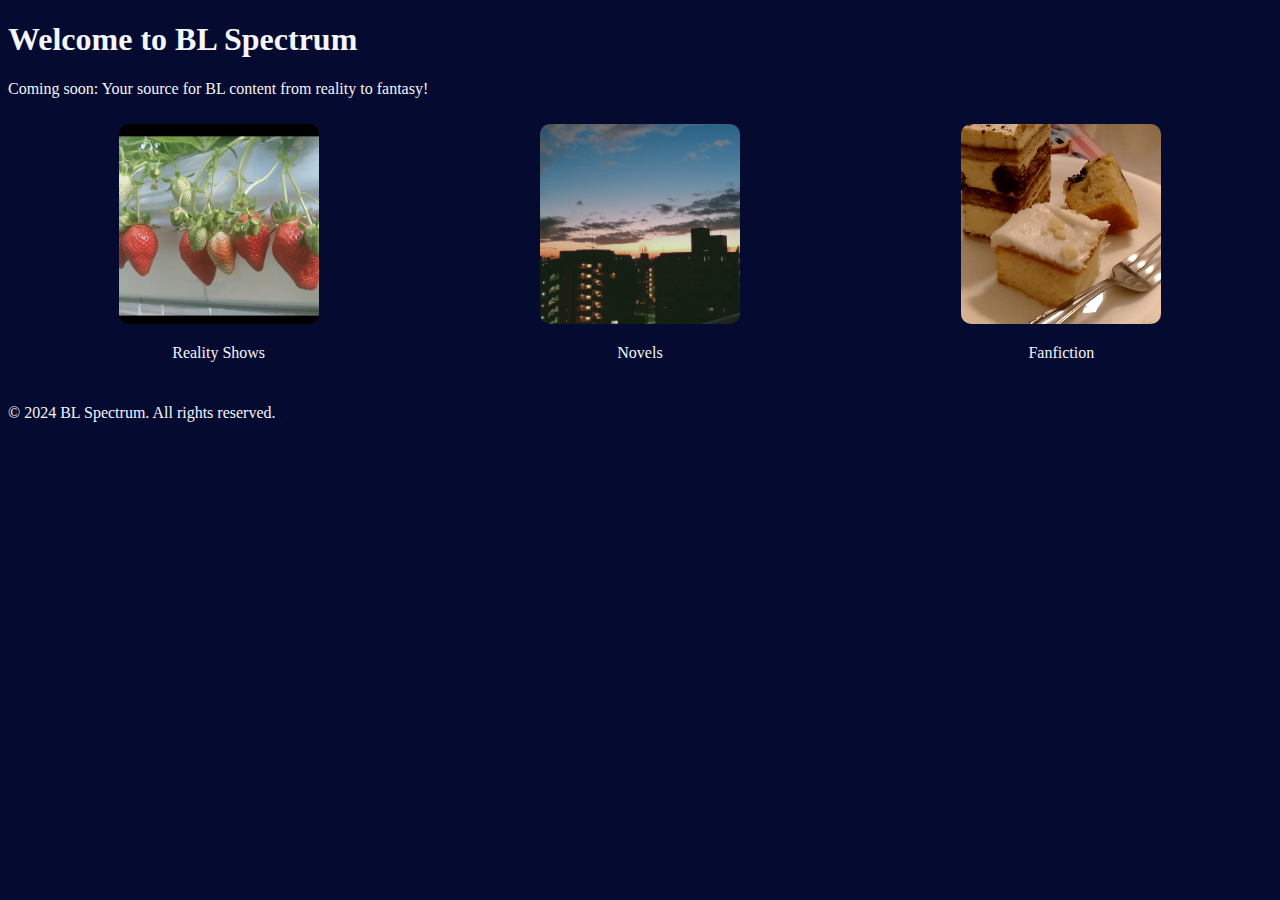
<file: index.html>
<!DOCTYPE html>
<html lang="en">
<head>
    <meta charset="UTF-8">
    <meta name="viewport" content="width=device-width, initial-scale=1.0">
    <title>BL Spectrum</title>
    <link rel="icon" href="images/logo/favicon3.png" type="image/png">  <!-- favicon -->
    <link rel="stylesheet" href="./style.css">
</head>
<body>
    <h1>Welcome to BL Spectrum</h1>
    <p>Coming soon: Your source for BL content from reality to fantasy!</p>
    
    <div class="image-links">
        <a href="/realityshow.html">
            <img src="images/strawberry.jpg" alt="Reality Shows">
            <p>Reality Shows</p>
        </a>
        <a href="/novels.html">
            <img src="images/nightview.jpg" alt="Novels">
            <p>Novels</p>
        </a>
        <a href="/fanfiction.html">
            <img src="images/cakes.jpg" alt="Fanfiction">
            <p>Fanfiction</p>
        </a>
    </div>

    <footer>
        <p>&copy; 2024 BL Spectrum. All rights reserved.</p>
    </footer>

    <!-- <script src="index.js"></script> -->

</body>
</html>
</file>
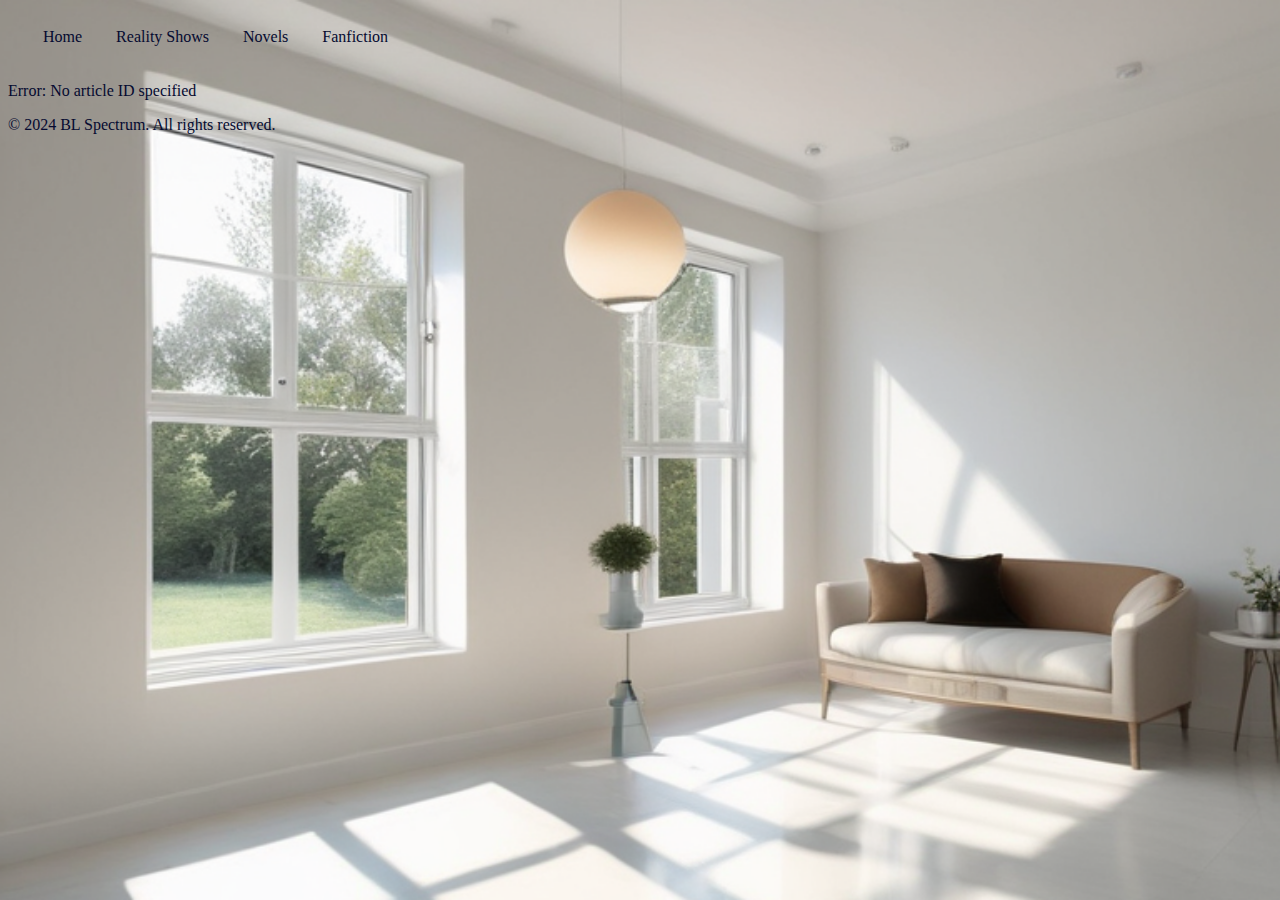
<file: article_template.html>
<!-- article_template.html -->

<!DOCTYPE html>
<html lang="en">
<head>
    <meta charset="UTF-8">
    <meta name="viewport" content="width=device-width, initial-scale=1.0">
    <title>Article Title - BL Spectrum</title>
    <link rel="stylesheet" href="./content_style.css">
    <script src="load_article.js" defer></script>
</head>
<body>
    <header>
        <nav>
            <a href="index.html">Home</a>
            <a href="realityshow.html">Reality Shows</a>
            <a href="novels.html">Novels</a>
            <a href="fanfiction.html">Fanfiction</a>
        </nav>
    </header>
    
    <main>
        <article id="articleContainer">
            <div id="loadingIndicator">Loading...</div>
            <div class="text-container">
                <h1 id="articleTitle">Article Title</h1>
                <p class="publication-date">Published on <time id="publicationDate" datetime="2024-07-31">July 31, 2024</time></p>
                <img id="articleImage" src="" alt="">
                <p><div id="articleContent"></div></p>
            </div>
        </article>
    </main>
    
    <footer>
        <p>&copy; 2024 BL Spectrum. All rights reserved.</p>
    </footer>
</body>
</html>
</file>
<file: style.css>
body {
    background-color: #050a30;
    /* background-color: #12229d; */
}

h1 {
    color: #f4f6fc;
    font-family: Radley;
}

p {
    color: #f4f6fc;
    font-family: Radley;
}

.image-links {
    display: flex;
    justify-content: space-around;
    flex-wrap: wrap;
}

.image-links a {
    text-decoration: none;
    color: #050a30;
    text-align: center;
    margin: 10px;
}

.image-links img {
    width: 200px;
    height: 200px;
    object-fit: cover;
    border-radius: 10px;
}
</file>
<file: content_style.css>
body {
    background-image: url('images/room.png');
    background-size: cover;
    background-attachment: fixed;
    background-position: center;
    color: #050a30; /* Adjust text color to be visible on the background */
}

.text-container {
    background-color: rgba(255, 255, 255, 0.601); /* White background with 50% opacity */
    padding: 20px; /* Add some padding for better readability */
    margin: 20px; /* Optional: space around the text container */
    border-radius: 8px; /* Optional: rounded corners */
}

img {
    max-width: 50%; /* Ensures the image doesn't exceed the width of its container */
    height: auto; /* Maintains the aspect ratio */
    display: block; /* Removes bottom space in inline images */
    margin: 0 auto; /* Centers the image if it's smaller than the container */
    /* float: left; /* Aligns the image to the left */
}

.video-container {
    display: flex;
    justify-content: center; /* Centers the iframe horizontally */
    margin: 20px; /* Optional: Adds margin around the container */
}

header {
    display: flex;
    justify-content: space-between;
    align-items: center;
    padding: 20px;
    background-color: transparent; /* No background */
}

.header-title {
    flex-grow: 1; /* Allow title to take available space */
    text-align: left; /* Left-align the title */
    color: #050a30; /* Title color */
    font-size: 24px; /* Adjust font size as needed */
}

nav a {
    margin: 0 15px;
    text-decoration: none;
    color: #050a30;
    transition: background-color 0.3s; /* Smooth transition */
}

nav a:hover {
    text-decoration: underline;
    background-color: rgba(0, 123, 255, 0.1); /* Light background on hover */
    border-radius: 4px; /* Rounded corners */
}

.search-container {
    display: flex;
    justify-content: flex-end; /* Aligns the search bar to the right */
    background-color: transparent; /* No background */
}

input[type="text"] {
    padding: 8px;
    font-size: 12px;
    border: 1px solid #f4f6fc;
    border-radius: 4px;
    width: 150px;    /* Set a smaller width */
    max-width: 100%; /* Responsive */
}

button {
    padding: 10px;
    font-size: 16px;
    border: none;
    background-color: #12229d;
    color: #f4f6fc;
    border-radius: 4px;    
    cursor: pointer;
    transition: background-color 0.3s; /* Smooth transition */
}

button:hover {
    background-color:  #050a30;
}

button:focus {
    outline: 2px solid #050a30; /* Outline on focus */
}

@media (max-width: 768px) {
    header {
        flex-direction: column;
        align-items: flex-start;
    }

    nav {
        margin-bottom: 10px; /* Space between nav and search bar */
    }
}

/* Add more styles as needed */
</file>
